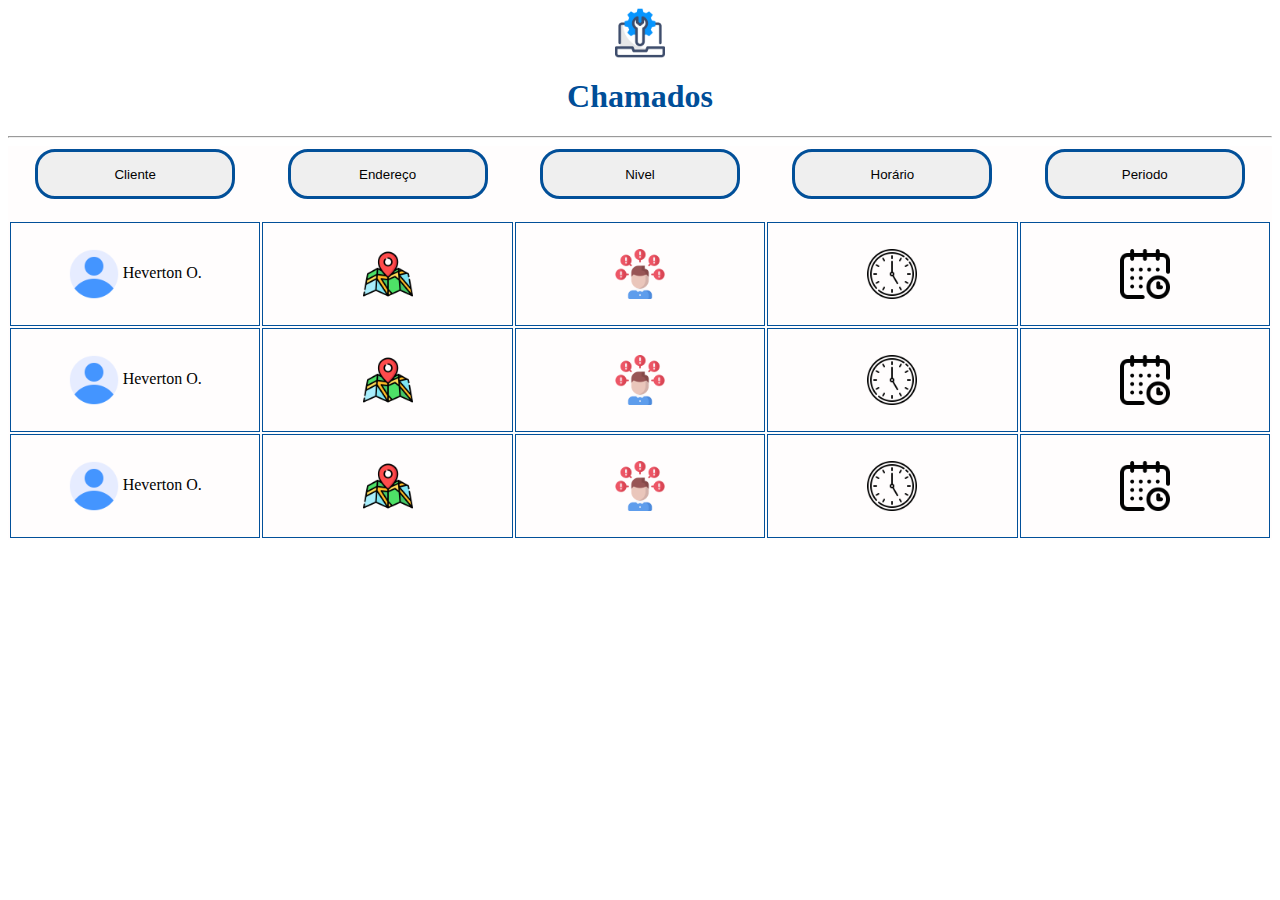
<file: index.html>
<!DOCTYPE html>
<html lang="en">

<head>
    <meta charset="UTF-8">
    <meta http-equiv="X-UA-Compatible" content="IE=edge">
    <meta name="viewport" content="width=device-width, initial-scale=1.0">
    <title>Document</title>
    <link rel="stylesheet" href="style.css">
</head>

<body>

    <div class="container">
        <div class="logo">

            <img src="images/suporte-tecnico.png" alt="" width="50px">

            <h1 class="cham">Chamados</h1>
            <hr>
        </div>
        <!-- 
        <div class="botoes">

            <input type="button" value="Cliente" style="width: 200px; height: 50px;">
            <input type="button" value="Endereço" style="width: 200px; height: 50px;">
            <input type="button" value="Nivel" style="width: 200px; height: 50px;">
            <input type="button" value="Horário" style="width: 200px; height: 50px;">
            <input type="button" value="Período" style="width: 200px; height: 50px;">

        </div>

        <div class="rod">

            <div class="user">
                <img src="images/user.png" alt="" width="50px">

            </div>

            <div class="mapa">

                <div>
                    <img src="images/mapa.png" alt="" width="50px">
                    <div>
                        
                    </div>
                </div>

            </div>

            <div class="problema">
                <img src="images/problem.png" alt="" width="50px">

            </div>

            <div class="relogio">
                <img src="images/relogio.png" alt="" width="50px">

            </div>

            <div class="calendario">
                <img class="calen" src="images/calen.png " alt width="50px">
            </div>


        </div>

        <hr>

        <div class="rod">

            <div class="user">
                <img src="images/user.png" alt="" width="50px">

            </div>

            <div class="mapa">
                <img src="images/mapa.png" alt="" width="50px">

            </div>

            <div class="problema">
                <img src="images/problem.png" alt="" width="50px">

            </div>

            <div class="relogio">
                <img src="images/relogio.png" alt="" width="50px">

            </div>

            <div class="calendario">

                <img class="calen" src="images/calen.png " alt width="50px">


            </div>

        </div>

        <hr>
        <div class="rod">

            <div class="user">
                <img src="images/user.png" alt="" width="50px">

            </div>

            <div class="mapa">
                <img class="rua" src="images/mapa.png" alt="" width="50px">

            </div>

            <div class="problema">
                <img src="images/problem.png" alt="" width="50px">

            </div>

            <div class="relogio">
                <img src="images/relogio.png" alt="" width="50px">

            </div>

            <div class="calendario">

                <img class="calen" src="images/calen.png " alt width="50px">


            </div>

        </div>
        <hr>
        <div class="rod">

            <div class="user">
                <img src="images/user.png" alt="" width="50px">

            </div>

            <div class="mapa">
                <img class="rua" src="images/mapa.png" alt="" width="50px">

            </div>

            <div class="problema">
                <img src="images/problem.png" alt="" width="50px">

            </div>

            <div class="relogio">
                <img src="images/relogio.png" alt="" width="50px">

            </div>

            <div class="calendario">

                <img src="images/calen.png " alt width="50px">


            </div>






        </div>




        <div class="logorod">

            <img src="images/Sem fundo em JPG.jpg" alt="">


        </div>

        -->

        <table class="table" style="width:100%">
            <tr>
                <th> <input type="button" value="Cliente"
                        style="width: 200px; height: 50px; border-radius: 20px; margin-bottom:20px"> </th>
                <th><input type="button" value="Endereço"
                        style="width: 200px; height: 50px; border-radius: 20px; margin-bottom:20px"> </th>
                <th><input type="button" value="Nivel"
                        style="width: 200px; height: 50px; border-radius: 20px; margin-bottom:20px"></th>
                <th> <input type="button" value="Horário"
                        style="width: 200px; height: 50px; border-radius: 20px; margin-bottom:20px"> </th>
                <th> <input type="button" value="Periodo"
                        style="width: 200px; height: 50px; border-radius: 20px; margin-bottom:20px"> </th>
            </tr>



            <tr>
                <td> <img src="images/user.png"> Heverton O. </td>
                <td> <img src="images/mapa.png"> </td>
                <td> <img src="images/problem.png"> </td>
                <td><img src="images/relogio.png"></td>
                <td><img src="images/calen.png " ></td>
            </tr>

            <tr>
                <td> <img src="images/user.png"> Heverton O. </td>
                <td> <img src="images/mapa.png"></td>
                <td> <img src="images/problem.png"> </td>
                <td><img src="images/relogio.png"></td>
                <td><img src="images/calen.png " ></td>
            </tr>


            <tr>
                <td> <img src="images/user.png"> Heverton O. </td>
                <td> <img src="images/mapa.png"> </td>
                <td> <img src="images/problem.png"> </td>
                <td><img src="images/relogio.png"></td>
                <td><img src="images/calen.png " ></td>
            </tr>








        </table>
    </div>




</body>

</html>









</body>

</html>
</file>
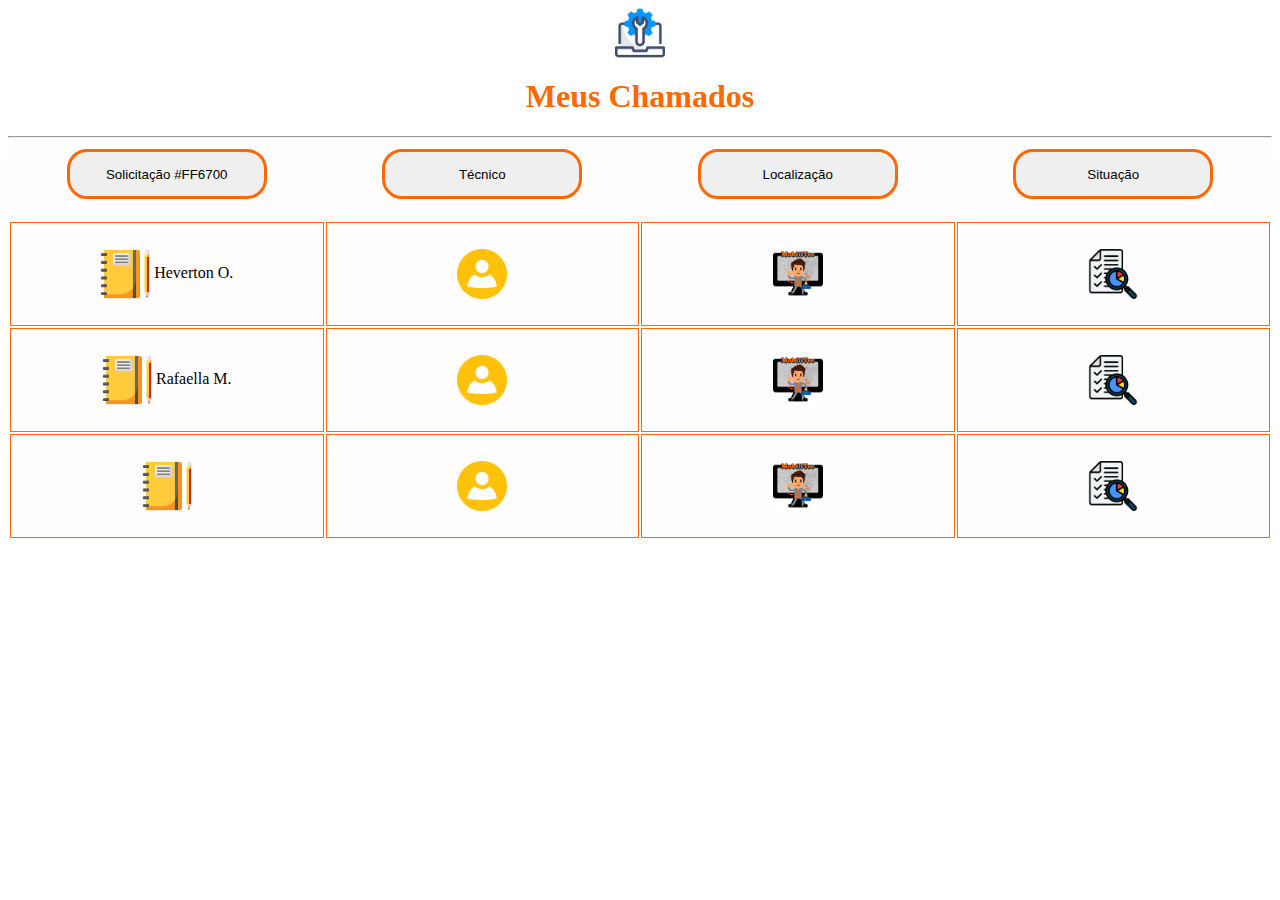
<file: index2.html>
<!DOCTYPE html>
<html lang="en">

<head>
    <meta charset="UTF-8">
    <meta http-equiv="X-UA-Compatible" content="IE=edge">
    <meta name="viewport" content="width=device-width, initial-scale=1.0">
    <title>Document</title>
    <link rel="stylesheet" href="style2.css">
</head>

<body>

    <div class="container">
        <div class="logo">

            <img src="images/suporte-tecnico.png" alt="" width="50px">

            <h1 class="cham">Meus Chamados</h1>
            <hr>
        </div>


        <!-- 

        <div class="botoes">

            <input type="button" value="Solicitação #FF6700" style="width: 200px; height: 50px; border-radius: 20px;">
            <input type="button" value="Técnico" style="width: 200px; height: 50px; border-radius: 20px;">
            <input type="button" value="Localização" style="width: 200px; height: 50px; border-radius: 20px;">
            <input type="button" value="Situação" style="width: 200px; height: 50px; border-radius: 20px;">
            

        </div>




        <div class="rod">

            <div class="caderno">
                <img src="images/caderno.png" alt="" width="50px">

            </div>

        

            <div class="user">
                <img src="images/userorange.png" alt="" width="50px">

            </div>

            <div class="loc">
                <img src="images/Sem fundo em JPG.jpg" alt="" width="50px">

            </div>

            <div class="situation">
                <img class="calen" src="images/situation.png " alt width="50px">
            </div>
            
        
        </div>
    
        <hr>

        <div class="rod">

            <div class="caderno">
                <img src="images/caderno.png" alt="" width="50px">

            </div>

        

            <div class="user">
                <img src="images/userorange.png" alt="" width="50px">

            </div>

            <div class="loc">
                <img src="images/Sem fundo em JPG.jpg" alt="" width="50px">

            </div>

            <div class="situation">
                <img class="calen" src="images/situation.png " alt width="50px">

            </div>

        </div>     

        <hr>

        <div class="rod">

            <div class="caderno">
                <img src="images/caderno.png" alt="" width="50px">

            </div>

        

            <div class="user">
                <img src="images/userorange.png" alt="" width="50px">

            </div>

            <div class="loc">
                <img src="images/Sem fundo em JPG.jpg" alt="" width="50px">

            </div>

            <div class="situation">
                <img class="calen" src="images/situation.png " alt width="50px">

            </div>
        
        </div>

        <hr>
        <div class="rod">

            <div class="caderno">
                <img src="images/caderno.png" alt="" width="50px">

            </div>

        

            <div class="user">
                <img src="images/userorange.png" alt="" width="50px">

            </div>

            <div class="loc">
                <img src="images/Sem fundo em JPG.jpg" alt="" width="50px">

            </div>

            <div class="situation">
                <img class="calen" src="images/situation.png " alt width="50px">

            </div>
        </div>
            




    </div>


-->


<table class="table" style="width:100%">
    <tr>
      <th> <input type="button" value="Solicitação #FF6700" style="width: 200px; height: 50px; border-radius: 20px; margin-bottom:20px"> </th>
      <th><input type="button" value="Técnico" style="width: 200px; height: 50px; border-radius: 20px; margin-bottom:20px"> </th>
      <th><input type="button" value="Localização" style="width: 200px; height: 50px; border-radius: 20px; margin-bottom:20px"></th>
      <th> <input type="button" value="Situação" style="width: 200px; height: 50px; border-radius: 20px; margin-bottom:20px"> </th>
     
    </tr>

    

    <tr>
      <td>   <img src="images/caderno.png" > Heverton O. </td>
      <td> <img src="images/userorange.png">  </td>
      <td><img src="images/Sem fundo em JPG.jpg"></td>
      <td> <img class="calen" src="images/situation.png"> </td>
    </tr>

    <tr>
      <td><img src="images/caderno.png" alt=""> Rafaella M. </td>
      <td><img src="images/userorange.png" alt=""> </td>
      <td><img src="images/Sem fundo em JPG.jpg" alt=""></td>
      <td><img class="calen" src="images/situation.png "></td>
     
    </tr>

    
    <tr>
        <td><img src="images/caderno.png"></td>
        <td><img src="images/userorange.png" ></td>
        <td><img src="images/Sem fundo em JPG.jpg" ></td>
        <td><img class="calen" src="images/situation.png"></td>
        
    </tr>
    
   
</table>
          



</body>
</html>
</file>
<file: style.css>
body {
    display: flex;
    justify-content: center;
    height: 500px;
}


.container{
    height: 200px;
    width: 1600px ;
    text-align: center;
   
}

.cham {
    margin-top: 20px;
    color: #004E98;
}
.botoes {
    margin: 10px;
  display: flex;
  justify-content: space-between;
  
}

input{
    border:solid #004E98 3px;

}
.rod {

    display: flex;
    justify-content:space-between;
    font-size: 20px; 
    padding: 15px;
    margin-left: -10px;
    
    
    
}

div img{
    vertical-align: middle;
    width: 50px;
}

.rua img{
    margin-left: -50px;
}

div .user{
     margin-left: -10px;
     text-align: end;

}
.user img{

    margin-left: 15px;
}
.mapa img { 
   
    margin-left: -140px;

}

.problema img{

    margin-left: -200px;
    



}
 .relogio img{
    margin-left: -270px;
    

}

 .calen {

  margin-left: -330px;
 }

 .logorod img {

    width: 130px;
    margin-top: 50px;
    margin-left: -70px;
 }

 td {
    border: 1px solid #004E98;
    height: 100px;


}

td img{
    width: 50px;
}

.table{
    background-color: #fffdfd;
    opacity: 99%;
}
</file>
<file: style2.css>
body {
    display: flex;
    justify-content: center;
    height: 500px;
}


.container {
    height: 200px;
    width: 1600px;
    text-align: center;

}

.cham {
    margin-top: 20px;
    color: #FF6700;
}

.botoes {
    margin: 10px;
    display: flex;
    justify-content: space-between;
    color: #FF6700;


}

input {
    border: solid #FF6700 3px;

}

.rod {

    display: flex;
    justify-content: space-between;
    font-size: 20px;
    padding: 15px;
    margin-left: -10px;

}

div img {
    vertical-align: middle;
    width: 50px;
}

.rua img {
    margin-left: -50px;
}

div .user {
    margin-left: -10px;
    text-align: end;

}

.caderno img {

    margin-left: 15px;
}

.user img {

    margin-right: 230px;

}

.loc img {
    margin-left: -280px;


}

.situation img {

    margin-left: -290px;
}


.logorod img {

    width: 130px;
    margin-top: 50px;
    margin-left: -70px;
}

td {
    border: 1px solid #FF6700;
    height: 100px;


}

td img{
    width: 50px;
}

.table{
    background-color: #fffdfd;
    opacity: 99%;
}
</file>
